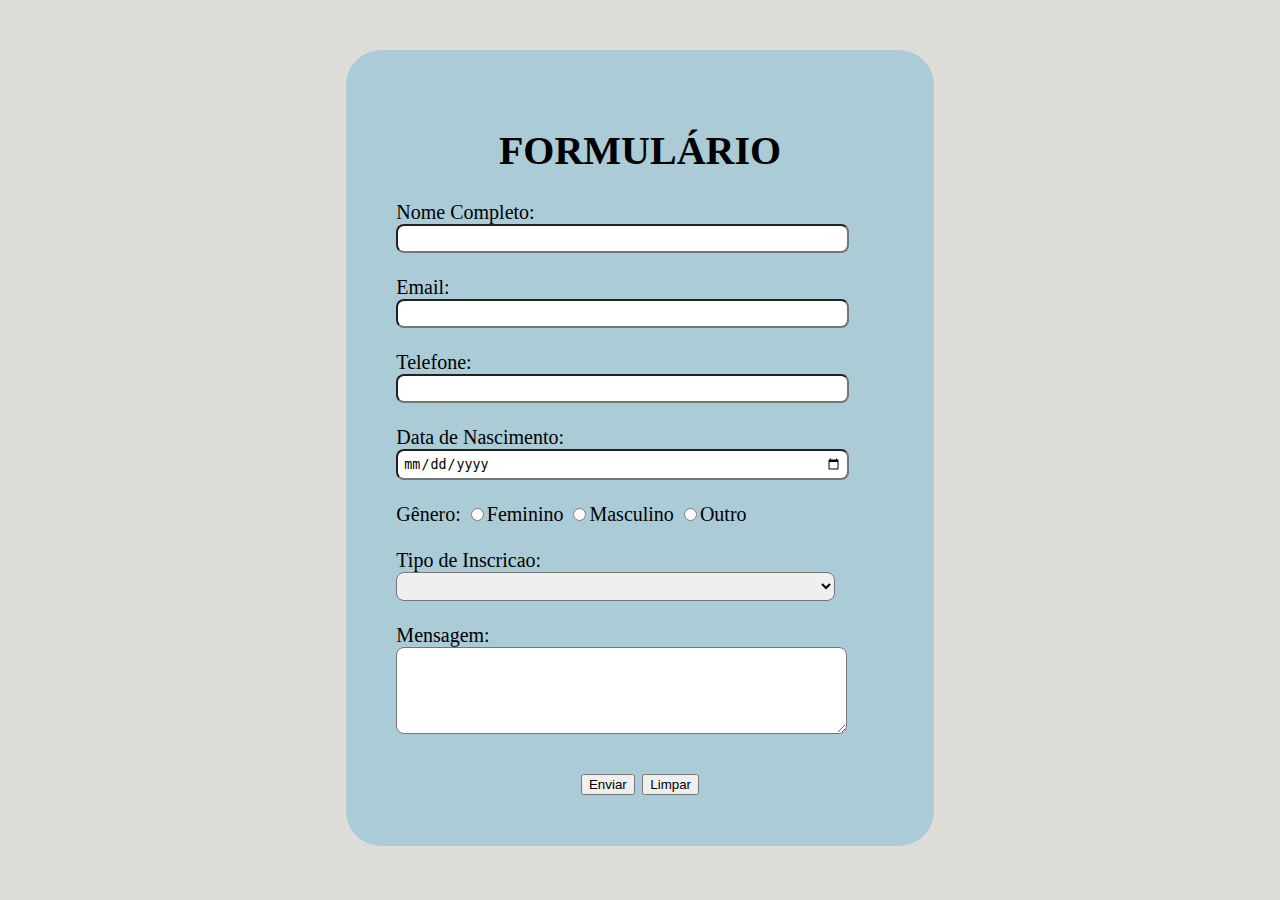
<file: index.html>
<!DOCTYPE html>
<html lang="en">
<head>
    <meta charset="UTF-8">
    <meta name="viewport" content="width=device-width, initial-scale=1.0">
    <title>Document</title>
    <style> @import url('styles.css');</style>
</head>
<body>
    <header>
        
        <h1>FORMULÁRIO</h1> 
    <form action="/processar-formulario" method="post">
    <label for="idNome">Nome Completo: </label>
    <input type="text" id="idNome" name="Nome" required><br><br>

    <label for="email">Email:</label>
    <input type="email" id="email" name="email" required><br><br>

    <label for="telefone">Telefone: </label>
    <input type="tel" id="telefone" name="telefone"><br><br>

    <label for="data">Data de Nascimento: </label>
    <input type="date" id="data" name="data"><br><br>

    <label for="genero">Gênero:</label>
    <input type="radio" id="genero-feminino" name="genero" value="feminino">Feminino
    <input type="radio" id="genero-masculino" name="genero" value="masculino">Masculino
    <input type="radio" id="genero-outro" name="genero" value="outro">Outro<br><br>

    <label for="TipoInscricao">Tipo de Inscricao: </label>
    <select id="idTipoInscricao" name="TipoInscricao">
        <option value="vazio"></option>
        <option value="palestrante">Palestrante</option>
        <option value="participante">Participante</option>
        <option value="voluntario">Voluntário</option>
    </select><br><br>

    <label>Mensagem:</label>
    <textarea rows="5" cols="45" maxlength="200"></textarea><br><br>

    <div class="botoes">
        <button class="enviar">Enviar</button>
        <button class="limpar">Limpar</button>
    </div>
   

    </header><br><br>


</form>
    
</body>
</html>
</file>
